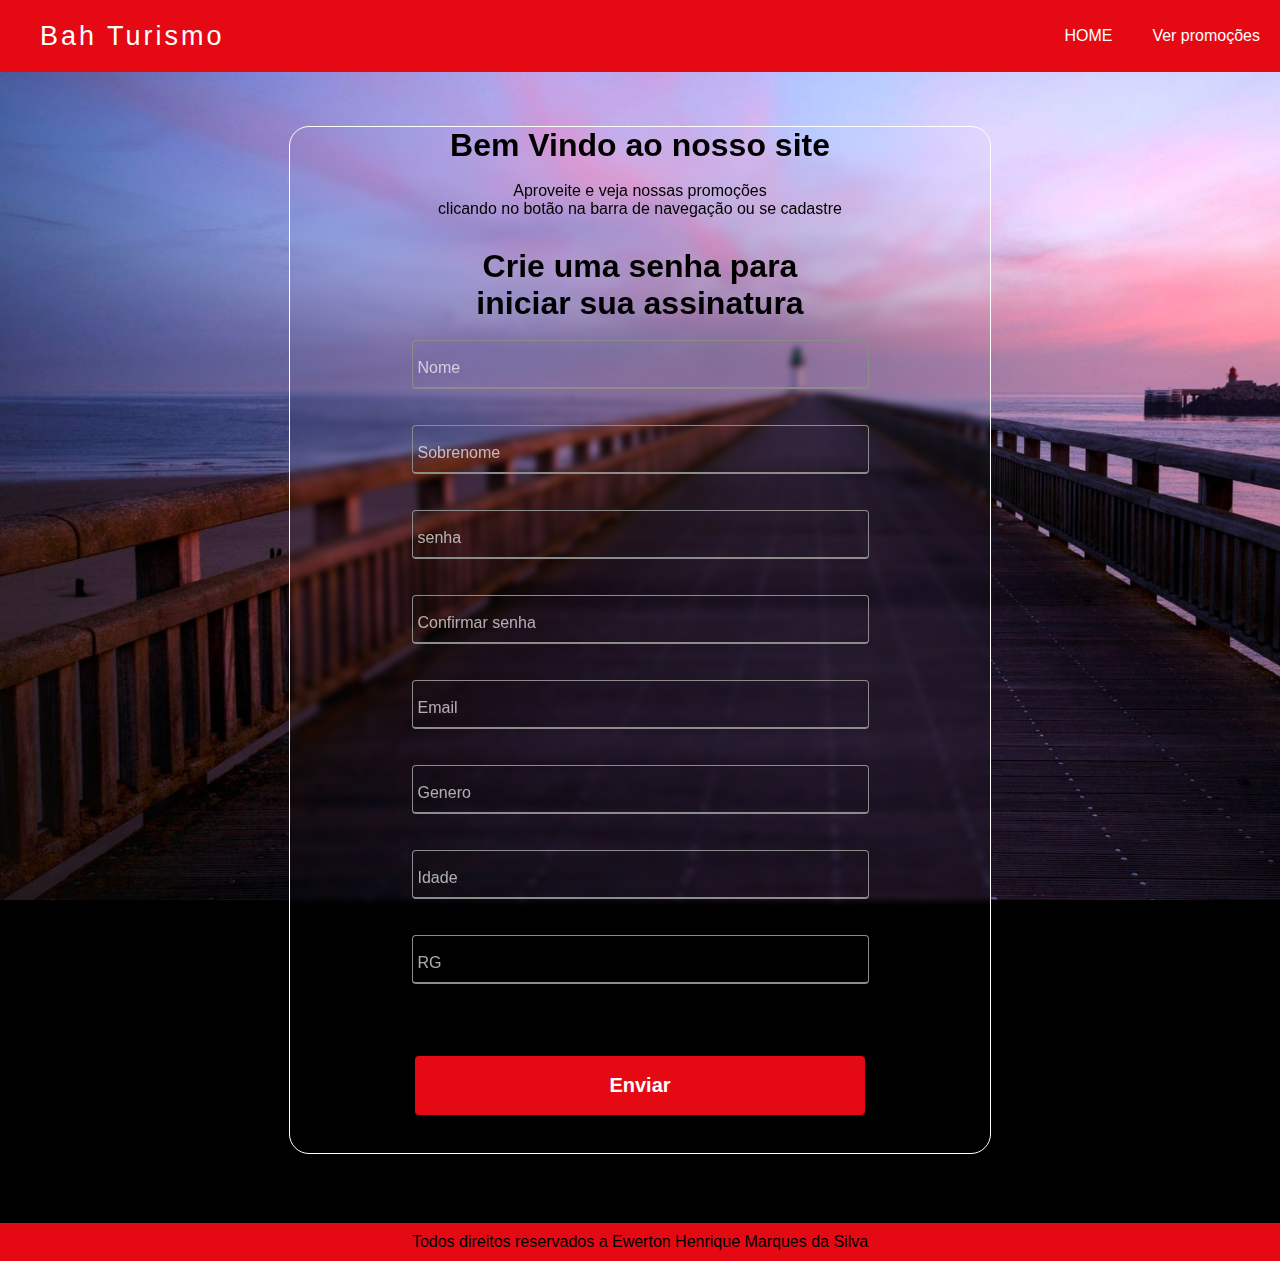
<file: index.html>
<!DOCTYPE html>
<html lang="en">
<head>
    <meta charset="UTF-8">
    <meta name="viewport" content="width=device-width, initial-scale=1.0">
    <title>Document</title>
    <link rel="stylesheet" href="index.html">
    <link rel="stylesheet" href="promocoes.html">
    <link rel="stylesheet" href="css/style.css">

    <style>

        body{
            background: url(img/Design\ sem\ nome.jpg);
            background-size: cover;
            background-repeat: no-repeat;
            background-color: black;


        }
        input {
            width: 100%;
            padding: 18px 50px 10px 5px;
            background: none;
            border: 1px solid #8c8c8c;
            border-radius: 4px;
            border-bottom: 2px solid#8c8c8c;
            color: #fff;
            font-size: 16px;
            outline: none;
            
          }
          
          input:focus {
            border-bottom: 2px solid #e50914;
          }
          button {
          width: 450px;
          
          padding: 18px 0px ;
          background-color: #e50914; 
          color: #fff; 
          font-size: 20px;
          font-weight: bold;
          border: none;
          border-radius: 4px; 
          cursor: pointer;
          text-align: center;
          
          }
        #btn-ver-planos {
          background-color: #e50914;
          color: white;
          border: none;
          border-radius: 5px;
        }

        .center{
            margin-top: 10px;
            display: flex;
            flex-direction: column;
            align-items: center;
            width: 100%;
            max-width: 400px;
            padding: 20px;
          }
        p{
            color: black;
        }
        h1{
            color: black;
        }


    </style>



</head>
<body>
    <header>
        <nav class="navbar">
            <a class="logo"> Bah Turismo </a>
            <li><a class="espaco1" href="index.html">HOME</a></li>
            <li><a class = 'espaco2' href="promocoes.html">Ver promoções</a></li>
        </nav>
    </header>

    <main style="text-align: center;">
        <br>
        <br>
        <br>


        <center>
        <div class="caixa">
            <h1>Bem Vindo ao nosso site</h1>
            <br>
            <p>Aproveite e veja nossas promoções <br> clicando no botão na barra de navegação ou se cadastre</p>
            <div class="center">
            <h1>Crie uma senha para iniciar sua assinatura</h1>
            <br>
            <input type="text" placeholder="Nome"  id="nome">
            <br>
            <br>
            <input type="text" placeholder="Sobrenome" id="sobrenome">
            <br>
            <br>
            <input type="text" placeholder="senha" id="senha">
            <br>
            <br>
            <input type="text" placeholder="Confirmar senha" id="confirmarSenha">
            <br>
            <br>
            <input type="text" placeholder="Email" id="email">
            <br>
            <br>
            <input type="text" placeholder="Genero" id="genero">
            <br>
            <br>
            <input type="number" placeholder="Idade" id="idade">
            <br>
            <br>
            <input type="text" placeholder="RG" id="rg">
            <br>
            <br>
            <br>
            <br>
            <button id="btn-enviar" onclick="send ()">Enviar</button>
            <br>
            <button  id="btn-ver-planos" style="display: none;">Ver Planos</button>
            </div>
        </div>
        <br><br><br>
        </center>
        
             
    </main>

    <footer >
        <center>
            <p>Todos direitos reservados a Ewerton Henrique Marques da Silva</p>
        </center>

    </footer>



    <script>

         // Exibe o botão "Ver Planos" quando o botão "Enviar" é clicado
         document.getElementById('btn-enviar').addEventListener('click', function() {
         document.getElementById('btn-ver-planos').style.display = 'block';
        });


        // Redireciona para outra página quando o botão "Ver Planos" é clicado
      document.getElementById('btn-ver-planos').addEventListener('click', function() {
      window.location.href = 'promocoes.html'; 
     });
    </script>
</body>
</html>
</file>
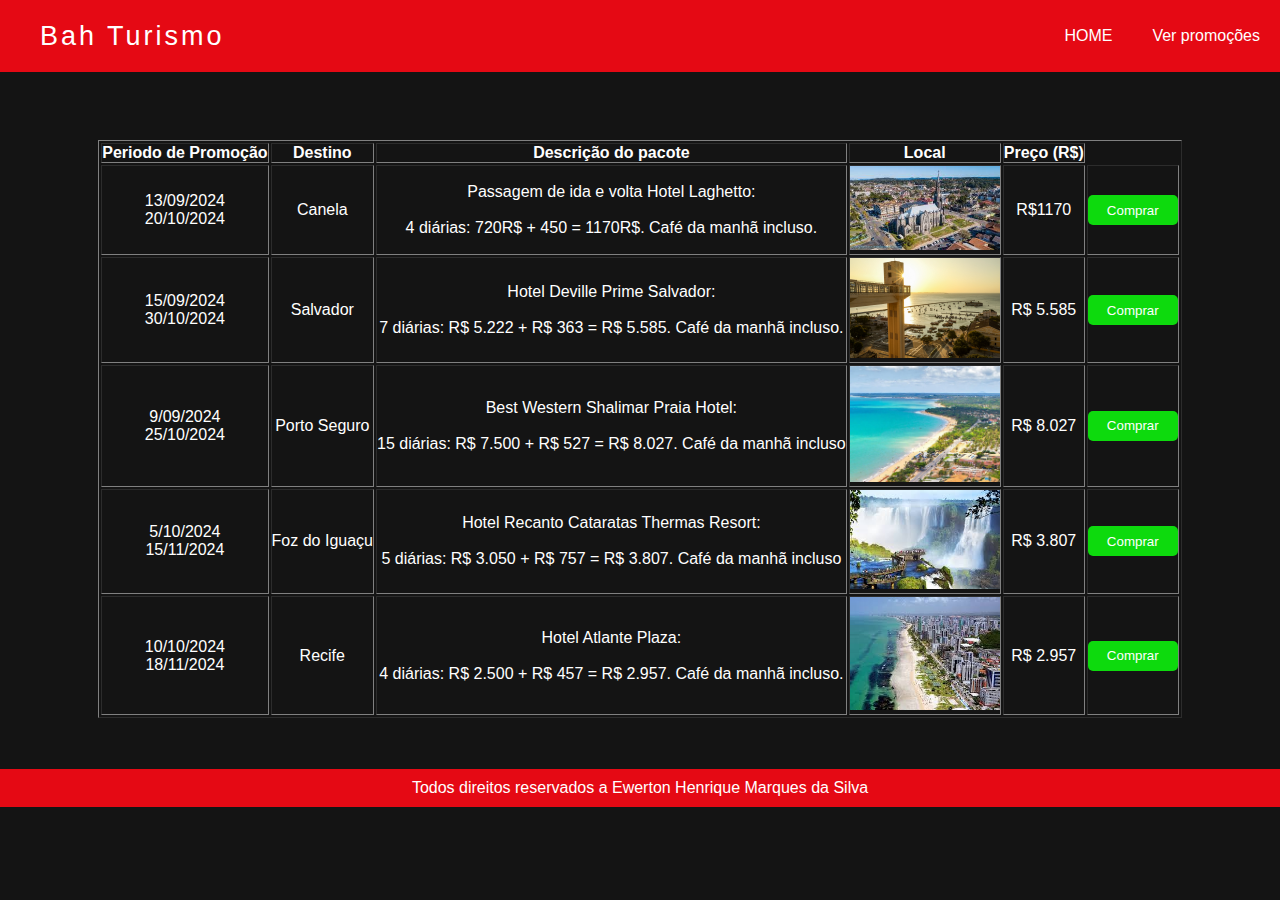
<file: promocoes.html>
<!DOCTYPE html>
<html lang="en">
<head>
    <meta charset="UTF-8">
    <meta name="viewport" content="width=device-width, initial-scale=1.0">
    <title>Document</title>
    <link rel="stylesheet" href="index.html">
    <link rel="stylesheet" href="promocoes.html">
    <link rel="stylesheet" href="css/style.css">


    <style>

          a {
              color: #ffffff;
              text-decoration: none;
              transition: 0.3s;
            }
            button{
              background-color: rgb(13, 218, 13);
              color: white;
              width: 90px;
              height: 30px;
              border: none;
              border-radius: 5px;
            }
            
          b{
            width: 400px;
          }
    </style>
</head>
<body>
    <header>
        <nav class="navbar">
            <a class="logo"> Bah Turismo </a>
            <li><a class="espaco1" href="index.html">HOME</a></li>
            <li><a class = 'espaco2' href="promocoes.html">Ver promoções</a></li>
        </nav>
    </header>

    <main>
        <table border="1" class="center">
            <tr>
                <th>Periodo de Promoção</th>
                <th>Destino</th>
                <th>Descrição do pacote</th>
                <th>Local</th>
                <th>Preço (R$)</th>
            </tr>
            
            <tr>
                <td>13/09/2024 <br> 20/10/2024</td>
                <td>Canela</td>
                <td> Passagem de ida e volta Hotel Laghetto: <br><br> 4 diárias: 720R$ + 450 = 1170R$. Café da manhã incluso. </td>
                <td><img src="img/Canela.jpg" style="width: 150px;" alt=""></td>
                <td>R$1170</td>
                <td><button><a href="https://passagens.voeazul.com.br/pt/voos-para-canela" target="_blank">Comprar</a></button></td>
            </tr>

            <tr>
                <td>15/09/2024 <br> 30/10/2024</td>
                <td>Salvador</td>
                <td>Hotel Deville Prime Salvador:<br><br> 7 diárias: R$ 5.222 + R$ 363 = R$ 5.585. Café da manhã incluso.</td>
                <td><img src="img/salvador.jpg" style="width: 150px;" alt=""></td>
                <td>R$ 5.585</td>
                <td><button><a href="https://viajala.com.br/passagens-aereas-azul-para-salvador-AD-SSA?advertising_channel_type=g&gad_source=1&gclid=CjwKCAjwooq3BhB3EiwAYqYoEsk8gyOs5MoauiH4k1ZVKW6vSDaS9rPWGGTQ-wSeKu9nSSzrwCae9BoCPdUQAvD_BwE" target="_blank">Comprar</a></button></td>
            </tr>

            
            <tr>
                <td>9/09/2024 <br> 25/10/2024</td>
                <td>Porto Seguro</td>
                <td>Best Western Shalimar Praia Hotel: <br><br> 15 diárias: R$ 7.500 + R$ 527 = R$ 8.027. Café da manhã incluso</td>
                <td><img src="img/PortoSeguro.jpeg" style="width: 150px;" alt=""></td>
                <td>R$ 8.027</td>
                <td><button><a href="https://passagens.voeazul.com.br/pt/voos-para-porto-seguro" target="_blank">Comprar</a></button></td>
            </tr>

            <tr>
                <td>5/10/2024 <br> 15/11/2024</td>
                <td>Foz do Iguaçu</td>
                <br>
                <td>Hotel Recanto Cataratas Thermas Resort:<br><br> 5 diárias: R$ 3.050 + R$ 757 = R$ 3.807. Café da manhã incluso</td>
                <td><img src="img/images.jpg" style="width: 150px;" alt=""></td>
                <td>R$ 3.807</td>
                <td><button><a href="https://passagens.voeazul.com.br/pt/voos-para-foz-do-igua%C3%A7u" target="_blank">Comprar</a></button></td>
            </tr>

            <tr>
                <td>10/10/2024 <br> 18/11/2024</td>
                <td>Recife</td>
                <td>Hotel Atlante Plaza:<br><br>4 diárias: R$ 2.500 + R$ 457 = R$ 2.957. Café da manhã incluso.</td>
                <td><img src="img/images (1).jpg" style="width: 150px;" alt=""></td>
                <td>R$ 2.957</td>
                <td><button><a href="https://passagens.voeazul.com.br/pt/voos-para-recife" target="_blank">Comprar</a></button></td>
            </tr>
        </table>
    </main>
    <br>
    <br>
    <footer>
        <center>
            <p>Todos direitos reservados a Ewerton Henrique Marques da Silva</p>
        </center>

    </footer>
</body>
</html>
</file>
<file: css/style.css>
*{
  margin: 0;
  padding: 0;
}
.center{
    margin-left: auto;
    margin-right: auto;
    text-align: center;
    justify-content: center;
    margin-top: 50px;
}
body {
    font-family: Arial, sans-serif;
    background-color: #141414;
    color: #fff;
    min-height: 100vh;
    height: 100vh;
  }
nav {
    display: flex;
    justify-content: space-around;
    align-items: center;
    font-family: Arial, Helvetica, sans-serif;
    background:#e50914 ;
    height: 8vh;
  }
  .navbar {
    list-style: none;
    display: flex;

  }
.espaco1{
  margin-left: 800px;
}
.espaco3{
  margin-left: -90px;
}
.logo{
  margin-left: 20px;
  letter-spacing: 3px;
  font-family: Arial, Helvetica, sans-serif;
  font-size: 27px;
}


/*****Conteudo*****/
main{
  margin-bottom: 15px;
}

a {
    color: #ffffff;
    text-decoration: none;
    transition: 0.3s;
  }

.caixa{
  border:solid 1px;
  width: 700px;
  background-color: transparent;
  backdrop-filter: blur(3px);
  border-radius: 20px;

}
/*****Rodapé*****/

footer{
    background-color: #e50914 ;
    color: white;
    text-align: center;
    padding: 10px 0;
    width: 100%;
    
}
::placeholder{
  color: #ffffffa9;
}
</file>
